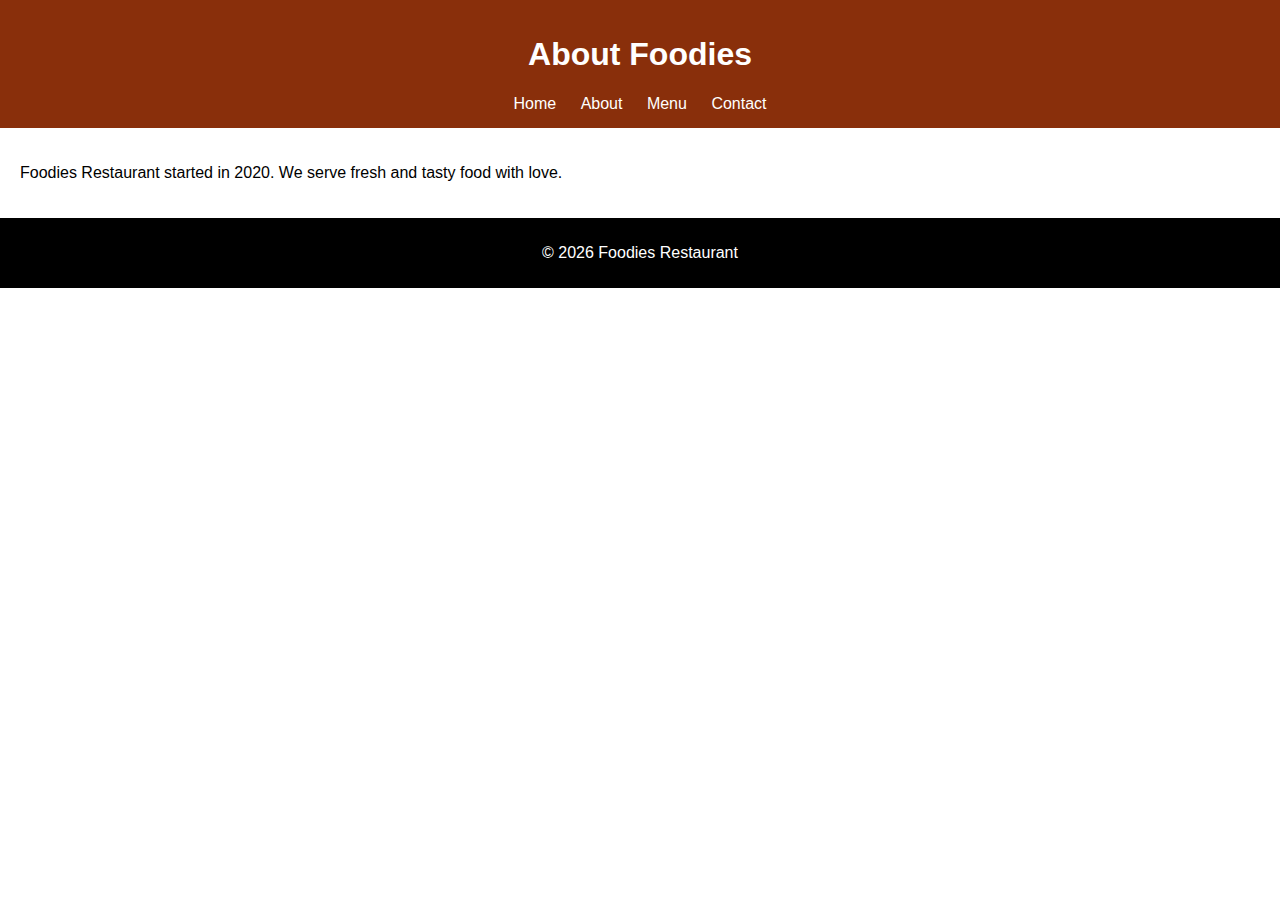
<file: about.html>
<!DOCTYPE html>
<html>
<head>
<title>About Us</title>
<link rel="stylesheet" href="style.css">
</head>
<body>

<header>
<h1>About Foodies</h1>
<nav>
<a href="index.html">Home</a>
<a href="about.html">About</a>
<a href="menu.html">Menu</a>
<a href="contact.html">Contact</a>
</nav>
</header>

<section>
<p>Foodies Restaurant started in 2020. 
We serve fresh and tasty food with love.</p>
</section>

<footer>
<p>© 2026 Foodies Restaurant</p>
</footer>

</body>
</html>
</file>
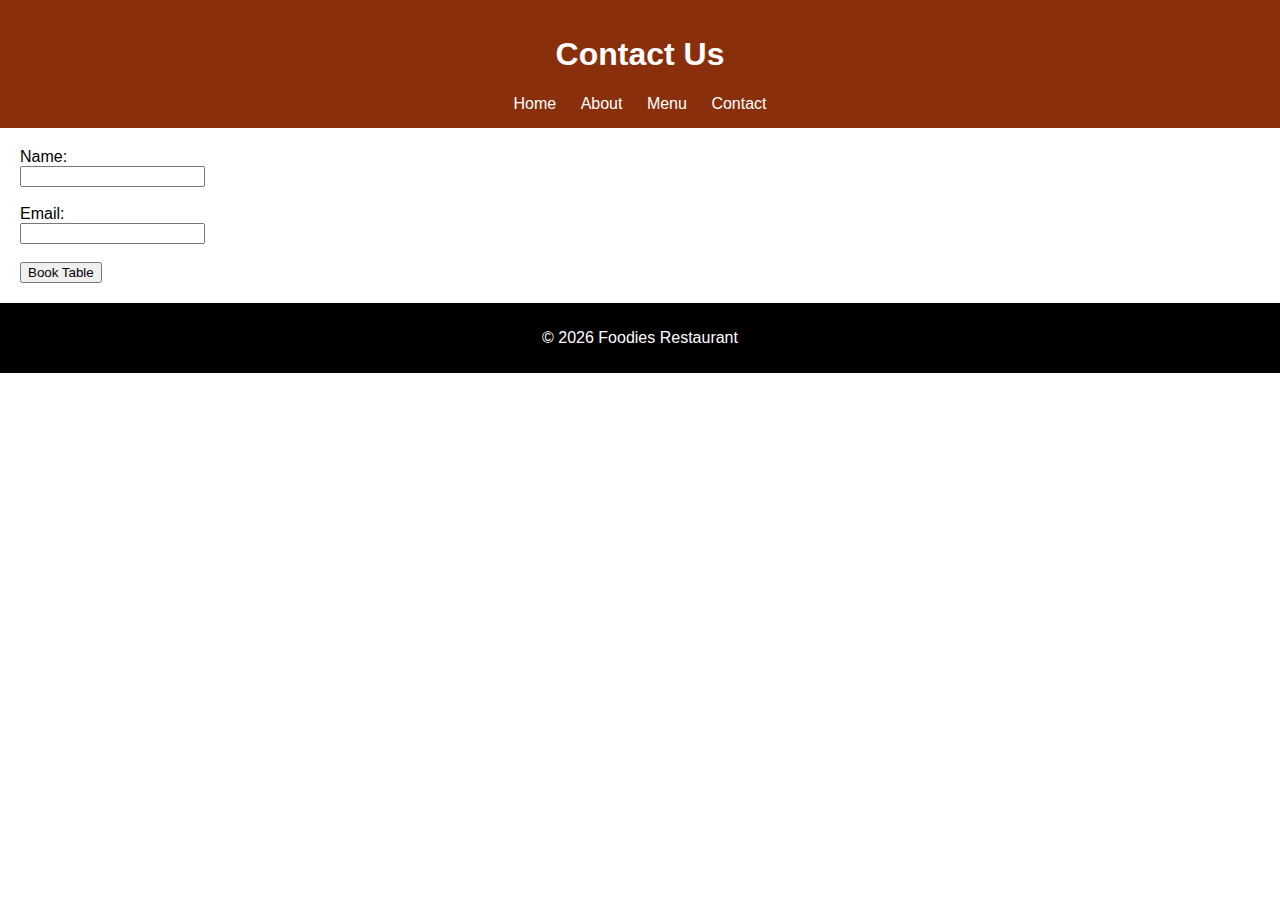
<file: contact.html>
<!DOCTYPE html>
<html>
<head>
<title>Contact</title>
<link rel="stylesheet" href="style.css">
<script src="script.js"></script>
</head>
<body>

<header>
<h1>Contact Us</h1>
<nav>
<a href="index.html">Home</a>
<a href="about.html">About</a>
<a href="menu.html">Menu</a>
<a href="contact.html">Contact</a>
</nav>
</header>

<section>
<form onsubmit="return validateForm()">
<label>Name:</label><br>
<input type="text" id="name"><br><br>

<label>Email:</label><br>
<input type="email"><br><br>

<button type="submit">Book Table</button>
</form>
</section>

<footer>
<p>© 2026 Foodies Restaurant</p>
</footer>

</body>
</html>
</file>
<file: style.css>
body {
  font-family: Arial;
  margin: 0;
}

header {
  background: rgb(137, 47, 11);
  color: white;
  padding: 15px;
  text-align: center;
}

nav a {
  color: white;
  margin: 10px;
  text-decoration: none;
}

section {
  padding: 20px;
}

img {
  width: 200px;
  margin: 10px;
  border-radius: 10px;
}

footer {
  background: black;
  color: white;
  text-align: center;
  padding: 10px;
}

/* Responsive */
@media (max-width:600px){
  nav a {
    display:block;
    margin:5px;
  }
}
</file>
